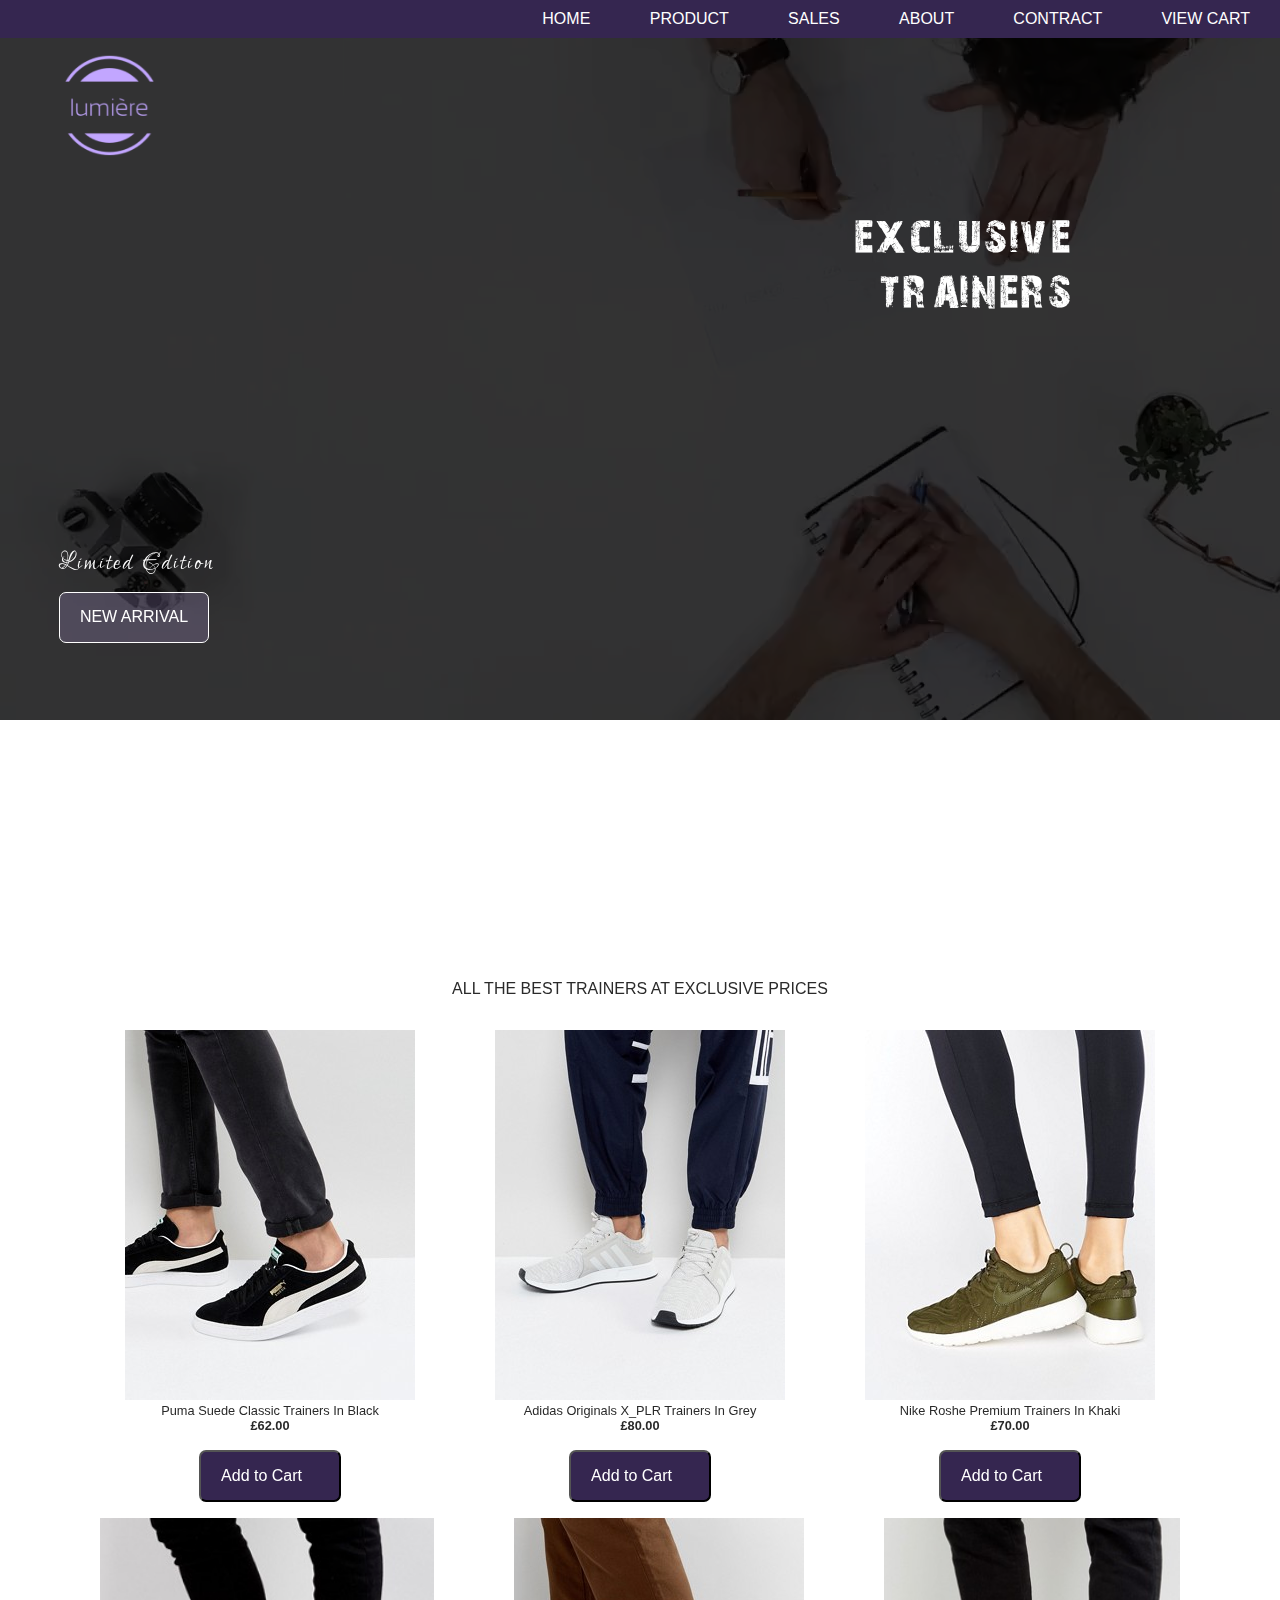
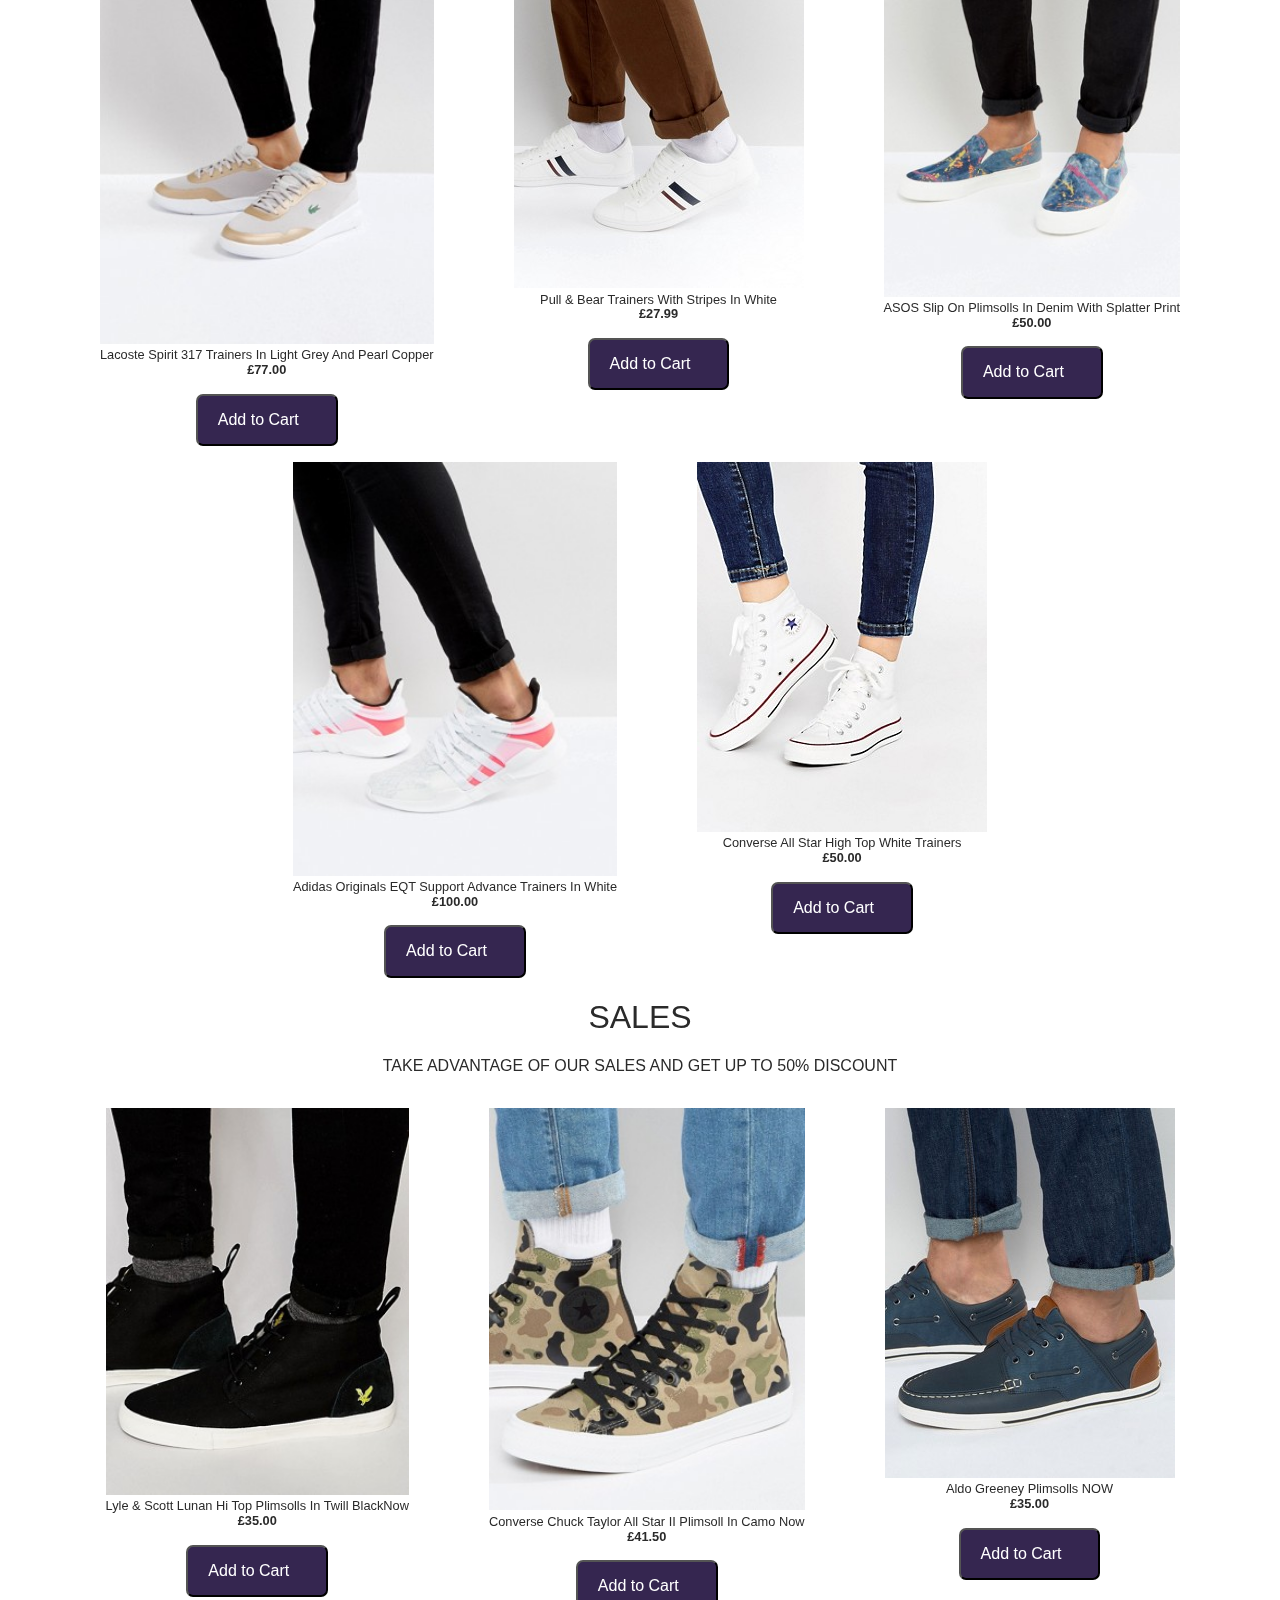
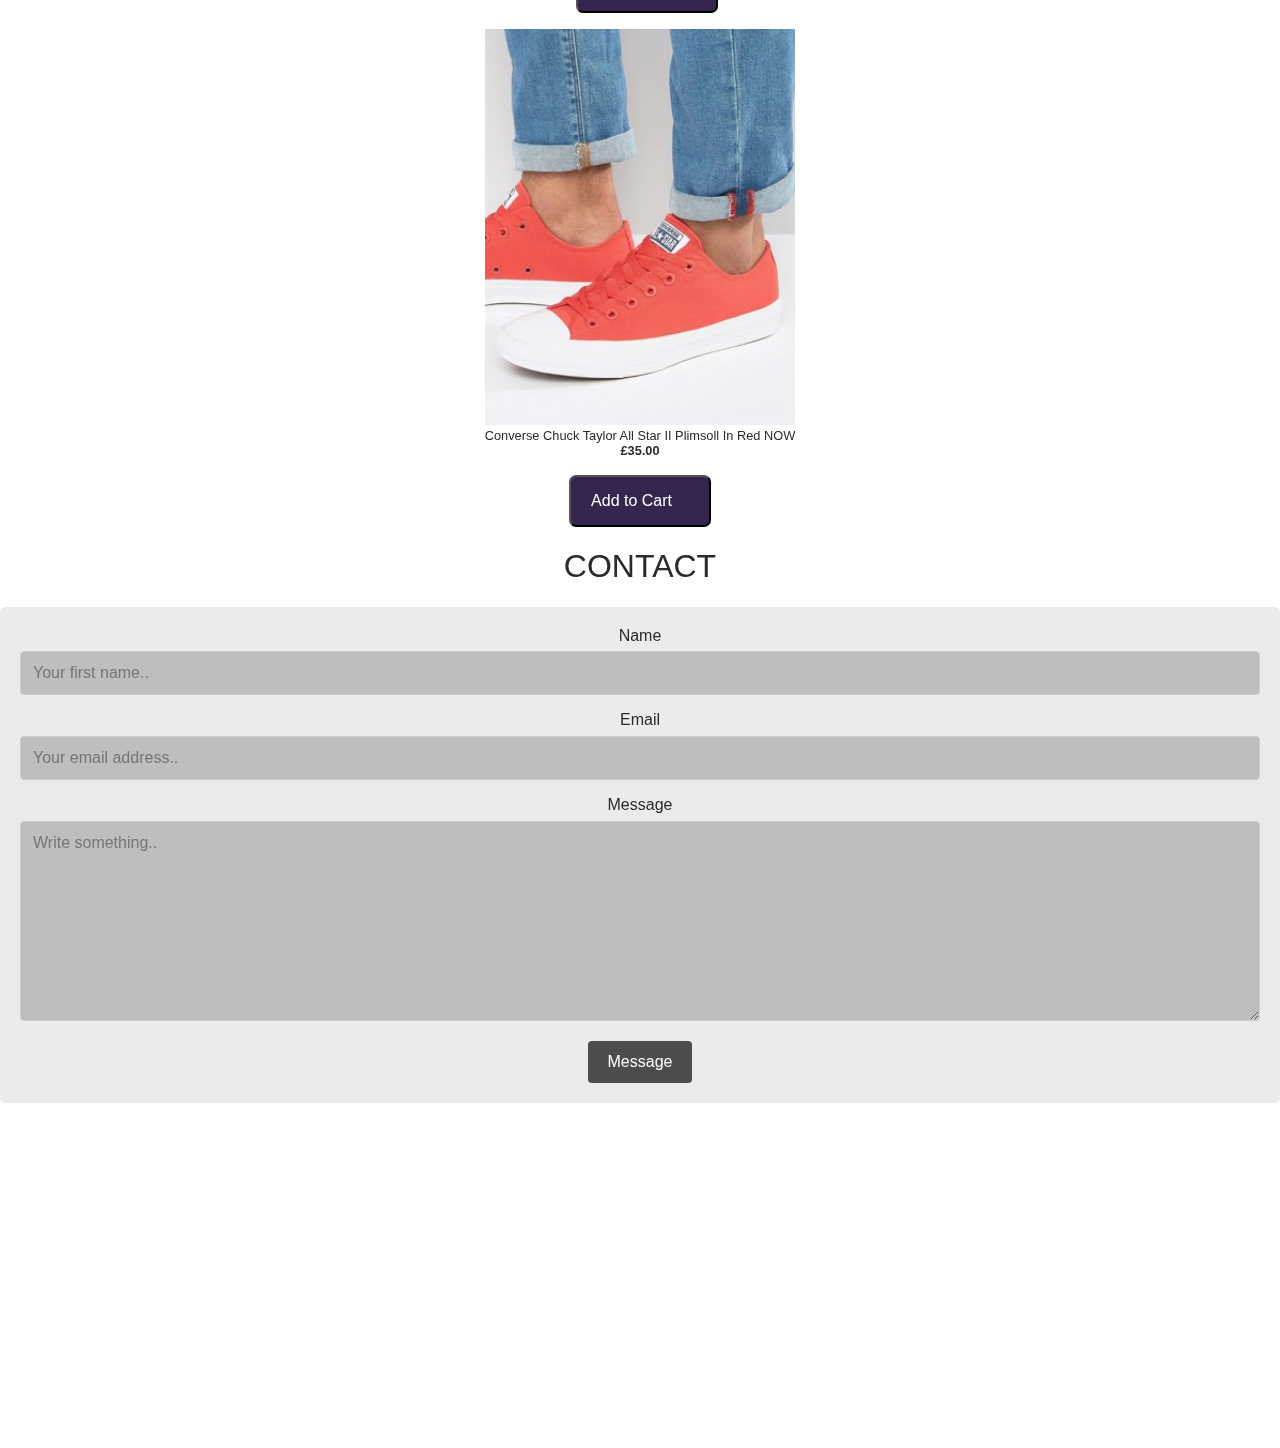
<file: jeff_html/caseStudy/index.html>
<!doctype html>
<html>
<head>
    
    <title> Trainers|Eccommerce Online Shop </title>
    
<!-- META TAGS    -->
    <meta charset="utf-8">
    
    
<!--    Tells the phones not to lie about true width-->
    <meta name= "viewport" content="width=device-width, initial-scale=1">
    
<!--    meta tag for all seo of all browser-->
    <meta name= "description" content="online exclusive trainers incredible price available here. All linmited edition ">
    
<!--CSS STYLE SHEET->


<!-- google library fonts from the official google api-->
    <link href="https://fonts.googleapis.com/css?family=Lovers+Quarrel" rel="stylesheet">
    
    
    <link href="https://fonts.googleapis.com/css?family=Mukta" rel="stylesheet">

    
    <!--FONT AWESOME CDM    -->
    
    <link rel="stylesheet" href="https://use.fontawesome.com/releases/v5.4.1/css/all.css" integrity="sha384-5sAR7xN1Nv6T6+dT2mhtzEpVJvfS3NScPQTrOxhwjIuvcA67KV2R5Jz6kr4abQsz" crossorigin="anonymous">
    
<!-- normailise css normailse all default setting of browser  -->
    
   <link rel= "stylesheet" type= "text/css" href="vendors/normalise.css"> 

    
    
<!--    ANIMATE.CSS PREDEFINED CSS KEYFRAMES-->
    <link rel= "stylesheet" type= "text/css" href="vendors/animate/animate.css">
    
    
    
    <!--    import image-->
    
  <link rel="stylesheet" href="https://use.fontawesome.com/releases/v5.4.1/css/all.css" integrity="sha384-5sAR7xN1Nv6T6+dT2mhtzEpVJvfS3NScPQTrOxhwjIuvcA67KV2R5Jz6kr4abQsz" crossorigin="anonymous">
    
<!--always define self made css at the bottom of header as they have proiority-->
    
   <link rel= "stylesheet" type= "text/css" href= "resourcea/css/main2.css"> 
    
     <link href="https://fonts.googleapis.com/css?family=Lovers+Quarrel" rel="stylesheet">
    </head>
    
    <body> 
    
       
        
        
        
        
              <!-- holds all home page content    -->
        
        <section class="HOMEImage" >
            
            <video class="myvideo" autoplay loop>
            
            <source src="resourcea/video/homeVideo.mp4">
                
                
             Your browser does not support this video
                
                
            
            </video>
            
            
        
            <header class="headerC">
            
                
                
<!--   (animated infinite bounce) makes image bounce             -->
                
         <div class="logoC animated infinite bounce">
             <a href="#home">
         
             <img src= "resourcea/img/logo.png">      
             </a>   
         </div>
                
                
                
                
            
             <div class="BasketC">
            <a href="#">
                
               <!-- Holds the icon image which is a basket details in class fas fa-shopping-basket-->
             
                
            <!-- Fontawesome image download  fas fa-shopping-basket  class has image in css edited   -->
                
                <i class="fas fa-shopping-basket"></i>
                 </a>
            </div>
            
            
          <!-- navigation section for website -->
            
                
                
              <div class= "navC">
              
              <!-- Insert equal to sign from google &#8801      -->
                  
            <span id= "mobile-menu"> &#8801; </span>
           
            <nav> 
            
                
                
           <ul class= "menu-items">
               
               <li> <a href= "#home" > HOME </a>  </li>
               <li> <a href= "#home" > PRODUCT </a></li>
               <li> <a href= "#home" >SALES </a>   </li>
               <li> <a href= "#home" > ABOUT </a>  </li>
               <li> <a href= "#home" > CONTRACT </a>  </li>
               <li> <a href= "#home" > VIEW CART </a>  </li>
               
    
    
                
                
                </ul> 
            
            </nav>
            
                </div>
                
            </header>
        <div class= "slogan" > exclusive<br>trainers</div>
        <div class="mainHeading"> Limited Edition</div>
        
        <button class="newButton"> new arrival </button>
   
        </section>

        
        <!--   PRODUCT SECTION         -->
            
            
            
            
        <section id= "productSection"> 
            
            <h1 class= "wow flip ">   Products </h1>
            
            <p> All the best trainers at exclusive prices </p>
            
            
            <div class= "flexbox"> <!-- flexbox may delete-->
                
                
            <article>
            
                
                
                <figure><img src= "resourcea/img/featuredProducts/blackpuma.jpg" alt=" Puma Trainers in Suede Classic design" >
                    <figcaption> Puma Suede Classic Trainers In Black<strong>£62.00</strong>
                    
                    </figcaption>
                
                </figure>
            
            
            <button class="addToCart"><a href="#">Add to Cart </a></button>
            
            </article>
        
             
            <article> 
                
                <figure><img src="resourcea/img/featuredProducts/originaladidas.jpg"  alt=" Adidas  Trainers lightgrey design" >
                    <figcaption> Adidas Originals X_PLR Trainers In Grey <strong>£80.00</strong>
                    </figcaption>
                </figure>
            
            
            <button class="addToCart"><a href="#">Add to Cart </a></button>
            
            </article>     
            
            
            <article> 
                
                <figure><img src="resourcea/img/featuredProducts/khakinike.jpg" alt=" Nike Trainers khaki design" >
                    <figcaption> Nike Roshe Premium Trainers In Khaki <strong>£70.00</strong>
                    
                    
                    </figcaption>
                
                </figure>
            
            
            <button class="addToCart"><a href="#">Add to Cart </a></button>
            
            </article> 
            
            
        <article> 
            
                <figure><img src="resourcea/img/featuredProducts/lightgreylacoste.jpg"  alt=" light grey lascoste design" >
                    <figcaption> Lacoste Spirit 317 Trainers In Light Grey And Pearl Copper <strong>£77.00</strong>
                    
                    </figcaption>
                     
                    </figure>
            
            
           <button class="addToCart"><a href="#">Add to Cart </a></button>
            
            </article>   
            
            
        <article> 
            
                <figure><img src="resourcea/img/featuredProducts/pullandbear.jpg" alt=" Pull & Bear Trainers With Stripes" >
                    <figcaption> Pull &#38; Bear Trainers With Stripes In White <strong>£27.99</strong>
                    </figcaption>
                </figure>
            
            
            <button class="addToCart"><a href="#">Add to Cart </a></button>
            
            </article>      
                
            
            
            <article> 
                
                <figure><img src="resourcea/img/featuredProducts/slipdenin.jpg" alt=" SOS Slip On Plimsolls In Denim With Splatter" >
                    <figcaption> ASOS Slip On Plimsolls In Denim With Splatter Print <strong>£50.00</strong>
                    </figcaption>
                </figure>
            
            
            <button class="addToCart"><a href="#">Add to Cart </a></button>
            
            </article>      
            
            
            
            <article> 
                
                <figure><img src="resourcea/img/featuredProducts/whiteadidas.jpg" alt=" Adidas Originals EQT Support Advance Trainers In White" >
                    <figcaption> Adidas Originals EQT Support Advance Trainers In White <strong>£100.00</strong>
                    </figcaption>
                    </figure>
            
            
           <button class="addToCart"><a href="#">Add to Cart </a></button>
            
            </article>       
            
            
            
            <article> 
                
                <figure><img src="resourcea/img/featuredProducts/whiteconverse.jpg" alt=" Converse All Star High Top White" >
                    <figcaption> Converse All Star High Top White Trainers <strong>£50.00</strong>
                    </figcaption>
                </figure>
            
            
            <button class="addToCart"><a href="#">Add to Cart </a></button>
            
            </article>       
        
        
          </div><!-- flexbox may delete-->
        
        
        </section>
        
        
        
                        <!-- Sales section-----------------------------
-->
        
        
         <section id= "sales"> 
            
            <h1>   Sales </h1>
            
            <p> Take advantage of our sales and get up to 50% DISCOUNT </p>
            
            <div class= "flexbox">
             
            <article> 
                
            <figure> <img src="resourcea/img/salesProducts/blacktopplimsolls.jpg" alt=" Lyle & Scott Lunan Hi Top Plimsoll design" >
                    
                    <figcaption> Lyle &#38; Scott Lunan Hi Top Plimsolls In Twill BlackNow <strong>£35.00</strong>
                   
                    </figcaption>
               
                </figure>
            
            
          <button class="addToCart"><a href="#">Add to Cart </a></button>
            
            </article>
        
        
        
        <article> 
                
                <figure><img src="resourcea/img/salesProducts/camoconverse.jpg" alt=" Converse Chuck Taylor All Star II design" >
                    
                    <figcaption> Converse Chuck Taylor All Star II Plimsoll In Camo Now <strong>£41.50</strong>
                    </figcaption>
               
                </figure>
            
            
            <button class="addToCart"><a href="#">Add to Cart </a></button>
            
            </article>
        
        
        
        <article> 
                
                <figure><img src="resourcea/img/salesProducts/greyplimsolls.jpg" alt=" Aldo Greeney Plimsolls  design" >
                    
                    <figcaption> Aldo Greeney Plimsolls NOW <strong>£35.00</strong>
                   
                    </figcaption>
               
                </figure>
            
            
          <button class="addToCart"><a href="#">Add to Cart </a></button>
            
            </article>
    
    
    
               <article> 
                
                <figure> <img src="resourcea/img/salesProducts/redconverse.jpg" alt=" Converse Chuck Taylor All Star II red design" >
                    
                    <figcaption> Converse Chuck Taylor All Star II Plimsoll In Red NOW<strong>£35.00</strong>
                    </figcaption>
               
                </figure>
            
            
            <button class="addToCart"><a href="#">Add to Cart </a></button>
            
            </article>
        
              </div>  
                
        </section>
        
        
<!--        -----------------CONTACT PAGE---------------------                      -->
        
        
        
        
        
        
        <section id="contact">
            
            <h1> CONTACT</h1>
            
        
        <div class= "container">
    <form action="/action_page.php">
        
<!--        label for first entry input-->
    <label for="fname"> Name</label>
        
<!--  Input type specification regarding first input entry in form-->
    <input type="text" id="name" name="firstname" placeholder="Your first name..">

   <!--        label for first email address input -->     
    <label for="email"> Email</label>
    <input type="text" id="email" name="address" placeholder="Your email address..">

    
    <label for="message">Message</label>
    <textarea id="message" name="message" placeholder="Write something.." style="height:200px"></textarea>

    <input type="submit" value="Message">
  </form>
            
            
            
            
            
            
            
            
            </div>
            
            
            
            
            
            
            
            
            
            
            
            </section>
        
        
        
        
        
        
        
        
        
        
        
        
        
        
        
        
        
<!--  our script       -->
<!--wow.js script   cdm    -->
        
        
        <script src="https://cdnjs.cloudflare.com/ajax/libs/wow/1.1.2/wow.min.js"></script>
              <script>
              new WOW().init();
              </script>
        
        
        
        
    
        
    
    </body>
        
</html>
</file>
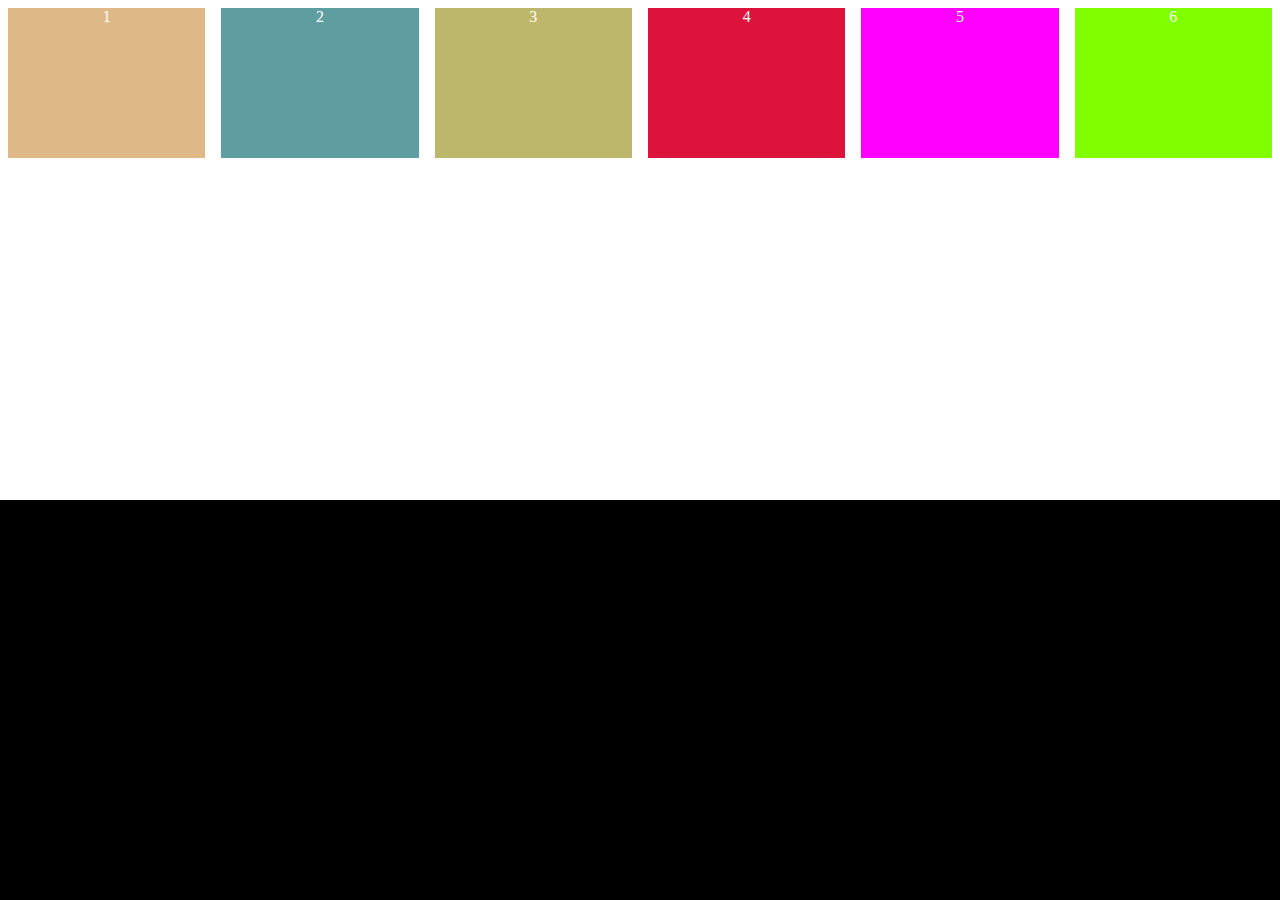
<file: jeff_html/caseStudy/Flexbox-master/Flexbox/flexBoxDemoLearner.html>
<!DOCTYPE html>
<html>
    
    <head>
        <meta charset="utf-8">

        <title>Flexbox Demo</title>
        
        <link rel="stylesheet" href="flexBoxDemoLearner.css" type="text/css" >
        
    </head>
    
    <body> 
        
        <div id="mainC">
            <ul id="flexC">
                <li>1</li>
                <li>2</li>
                <li>3</li>
                <li>4</li>
                <li>5</li>
                <li>6</li>
            </ul>
        </div>

    </body>
</html>
</file>
<file: jeff_html/caseStudy/resourcea/css/main2.css>
/* This is a fictional website created in the just course*
------------------------------------------------------


-----------------------------------------------------/

/        *Website color scheme*     

---------------------------------------------------------

Main Colours:

Primary colour - rgb(183, 154, 246); //purple for navigation links
Secondary colour - rgb(53, 38, 80); //darker purple
Third colour - rgb(200, 177, 250); //lighter purple/

/**/

/* custom fonts---------------------------------------------- */




/*imported CSS to use font from font-face website.
*/

@font-face {
    font-family: '28_days';
    src: url(../../vendors/fonts/28_days_later-webfont.eot);
    src: url(../../vendors/fonts/28_days_later-webfont.eot?#iefix) format('embedded-opentype'),
         url(../../vendors/fonts/28_days_later-webfont.woff2) format('woff2'),
         url(../../vendors/fonts/28_days_later-webfont.woff) format('woff'),
         url(../../vendors/fonts/28_days_later-webfont.ttf) format('truetype');
    font-weight: normal;
    font-style: normal;

}






/*-------------------  DEFAULT STYLING---------------------------- */

/* here we set the sizing to border box so that the padding and the border have no barring on the width we set */
*{
    -moz-box-sizing: border-box;
    -webkit-box-sizing: border-box;
    box-sizing: border-box;
    
}



/*  All images and video are set to 100% of their parent container*/

img, video { 
    width: 100%;
}


/* Body attributes that the rest of the page inherits*/

body{ 
    
    
/* Mukta icon called directly as in html library is the declared*/
    
    font-family: 'Mukta', sans-serif;
    font-family:sans-serif;
    font-size: 16px;
    color:rgb(42, 42, 42);
    width: 100%;
    margin: 0;
    padding: 0;
      
}

/* removes the styling that comes with the anchor tag*/

a {
    text-decoration: none;
}

/*----------------------------------------------------------------


  HOMEPAGE STYLING 

-----------------------------------------------------------------*/

.myvideo{
     
    display: none;
    
    
}






.HOMEImage{
    position: relative;
    background-image: url(../img/trainerHomePage.jpg);
    background-repeat: no-repeat;
    background-size: cover;
    background-attachment: fixed;
    width: 100%;
    background-position: center 0;
    height: 100vh;
    
}


.logoC{
    position: absolute;   
    width: 40px;
    top: auto; 
    left: 1;
    
        
}

.BasketC{
    
    position: absolute;
    top: 1.3vh;
    left:  45vw;
}


.headerC{
    
    position: fixed;
    width:100%;
    
   
    
}



/* scales icon handles the actual icon*/

.fa-shopping-basket{
    font-size: 2em;
    color: rgb(200,177, 250);
    
}


/* div container for the unordered list*/


.navC{
    background-color: rgb(53, 38, 80);
    width:100%;
    height:50px;
    border-bottom: 2px solid rgb(200,177, 250);
    
    
}



/*this is three bar option*
/ sets value a relation postioon in div that has nav*/

#mobile-menu{
    
   font-size: 2em;
    text-align: center;
    color: rgb(255,255,255);
    background-color:rgba(0,0,0,0.5);
    
    margin: 0 5vw 0 85vw;
    padding: 7px 3%;    
    
}
    
   
/*navigation area*/



/*removing styling from our unordered list, will not display--*/


.menu-items{
    
    list-style: none;
    padding:0;
    margin:0;
    display: none;
      
}
    
nav li { 
          
        color: rgb(255,255,255);
        text-align: right;
        border-top: 2px solid rgba(200,177,250, 0.2);
        padding: 15px 8px 15px 0px 
        
    }


li a{
    color: rgb(255,255,255);
    
}
    
.mainHeading{
    
   font-family: 'Lovers Quarrel', cursive;
   color: rgb(255,255,255);
    font-size: 2em;
    letter-spacing: 2px;
    font-weight: lighter;
      
     margin: 45vh auto 0 30vw;
    
}
    
.slogan{  
    font-family: '28_days';
    color: rgb(255,255,255);
    font-size: 2em;
    letter-spacing: 3px;
    padding: 150px 3vw 0 0;
    text-align: right;
  
}  

/*Designing our button*/

.newButton{
    
    color: rgb(255,255,255);
    border: 1px solid rgb(255,255,255);
    padding: 15px 20px;
    background-color: rgba(200,177, 250, 0.2);
    text-transform: uppercase;
    
/* Below code makes button curved   */
    
    
    border-radius: 7px 7px;
      
/*  applying our animation 
    */
    
    animation-name: neon;
    animation-duration: 1.5s; 
    animation-iteration-count: infinite;
    animation-direction: alternate;
    
/*    positioning on screen*/
    
    margin: 10px auto 0 30vw;
    
    
}
    
/* Animating our buttons  */
        


@keyframes neon{
    
/* the text-shadow property has 4 values
    
1. horizontal shadow-required
 2. vertical shadow-required
3 blur radius -optional
    4 color- option
    
    
    */
    
    
    from {
        text-shadow: 0 0 10px rgb(255,255,255),
         0 0 20px rgb(255,255,255),
         0 0 30px rgb(255,255,255),
         0 0 40px rgb(128,0,128),
         0 0 50px rgb(128, 0, 128),
         0 0 80px rgb(128, 0, 128),
         0 0 100px rgb(128, 0, 128),
         0 0 150px rgb(128, 0, 128);
    
   
    }
    
    to{
         text-shadow: 0 0 5px rgb(255,255,255),
         0 0 10px rgb(255,255,255),
         0 0 15px rgb(255,255,255),
         0 0 20px rgb(128,0,128),
         0 0 25px rgb(128, 0, 128),
         0 0 30px rgb(128, 0, 128),
         0 0 50px rgb(128, 0, 128),
         0 0 75px rgb(128, 0, 128);
    
    }
    
}
/*  ------------------------------------------------------------------------
                     PRODUCT PAGE
    ------------------------------------------------------------------------
    */
    
    
    #productSection{
        
        
        text-align: center;
           
        
    }
    
    
    
    h1{
        
        
        text-transform: uppercase;
        font-weight: lighter;
}
    
   
     p{
  
       
        text-transform: uppercase;
        
    }
    
    
/*    designing our buttons
    */
    
    
    .addToCart{
        
        background-color: rgb(53, 38, 80);
        color: rgb(255,255,255);
        padding: 15px 20px;
/*        border below curve*/
           
        border-radius: 7px 7px;
        border: 1px solid rgba(255, 255, 255, 0.5;)
        
     }



/* class which relates to button add to cart this acceses  the attributes for the a element */


.addToCart a{
      color: rgb(255, 255, 255);
    
    
}


/* psuedo selector

used to put basket image into button


*/
    
.addToCart a::after {
    
    
          font-family: "Font Awesome 5 free";
          font-weight: 900;
          content: "\f218";
          
    
}
    
/* sales page----------------------------------------------------------

*/

#sales{
    
      text-align: center;
}

/* calling the details of each image using the tag*/
figcaption{
    
      font-size: 0.8em;
    
}

/* strong text relates to figure caption */
strong{
    
    
/* makes text display on the line below*/
    display:block;
}


/*Flexboxes for product and sales
*/

.flexbox{
    
     display: flex;
     flex-wrap: wrap;
    justify-content: center;
    height: auto;
    width: 100%;
 
}














/*---------------- LARGER MOBILE SIZE 568---------------------------
---------------------------------------------------*/





/* used for media query to adjust website for different devices*/
/*ADRESSESS THE SCREEN AT 568PX AND ABOVE*/

@media screen and (min-width: 568px){
    
    
    
    

.mainHeading{
    
     margin: 45vh auto 0 37vw;
    
}
    

.newButton{
    
    margin: 10px auto 0 37vw;
    
    
}


}


    #contact{
        text-align: center;
            
                                          
            background-image:
                linear-gradient(rgba(8, 8, 8, 0.8),rgba(8, 8,8,0.6)
                )
                
                ,url(../img/trainerContactBackground.jpg);
            
    background-repeat: no-repeat;  
    background-size: cover;
    background-attachment: fixed;
    width: 100%;
    background-position: center 0;
    height: 100vh;
    
    
        }     
        
        
        
        
        
        
  /* Style inputs with type="text", select elements and textareas */
input[type=text], select, textarea {
    width: 100%; /* Full width */
    padding: 12px; /* Some padding */  
    border: 1px solid #ccc; /* Gray border */
    border-radius: 4px; /* Rounded borders */
    box-sizing: border-box; /* Make sure that padding and width stays in place */
    margin-top: 6px; /* Add a top margin */
    margin-bottom: 16px; /* Bottom margin */
    resize: vertical; /* Allow the user to vertically resize the textarea (not horizontally) */
    background-color: rgba( 8, 8, 8, 0.2);
    
}

/* Style the submit button with a specific background color etc */
input[type=submit] {
    background-color: rgba( 8, 8, 8, 0.7);
    color: white;
    padding: 12px 20px;
    border: none;
    border-radius: 4px;
    cursor: pointer;
}

/* When moving the mouse over the submit button, add a darker green color */
input[type=submit]:hover {
    background-color: #45a049;
}

/* Add a background color and some padding around the form */
.container {
    border-radius: 5px;
    background-color:rgba(0,0,0,0.08);
    padding: 20px;
}      
        
        






























/* MEDIA QUERY FOR TABLET 768  */
@media screen and (min-width: 768px){

    .mainHeading{

     margin: 2.5vh auto 0 76vw;
    
}
    

.newButton{
    
    margin: 10px auto 0 76vw;
    
    
    
    
    
    
}

/* MEDIA QUERY FOR DESKTOP 1024  */
    
    
    @media screen and (min-width: 1024px){

.logoC{
    position: absolute;
    width: 90px;
    top: 6vh;
    left: 5vw;
    
        
}


  /* MEDIA QUERY FOR extra large screen 1280  */      
        
        
  @media screen and (min-width: 1280px){
      
      .myvideo{
          
        display: inline-block;
        width: 100%;
        height: auto;
        position: absolute;
        top: 0;
          
        background-size: cover;
          text-decoration-color: aquamarine;
         filter: brightness(20%);
          
          
/*set z idex so behind current content          */
          
         z-index: -4000; 
         
          
          
          
          
      }
      
      
      
      .HOMEImage{
          
          background-image: none;
        
          
      }
      
      
        }
    
    
          
        
        
        
        
        
        
        
        
        
/*.headerC{*/


.navC{
    
   text-align: right;
    border-bottom: none;  
    padding:10px 0;
    height: auto;
}
        
        
        
/*  calling two classes together to assign both of the
        related to basket image put in div and icon put in a span using a id class*/
        
#mobile-menu{
    
  display: none;
    
}
 
/*  POSITION THE DIV THAT CONTAINS BASKET IMAGE*/
        
        .BasketC{
        position: absolute;
        margin: 0 0 0 52vw;
        
        }
        
/*  RESIZES THE ICON THAT IS THE IMAGE OF A BASKET*/
        
      .fa-shopping-basket{
    font-size: 1em;
    color: rgb(200,177, 250);
    
}          


.menu-items{
    
    display:inline;
      
}
        
        
  .menu-items li {
    border-top: none;
    display:inline;
      
}      
        
        
        
    
nav li { 
          
        
        text-align: right;
        border-top: 2px solid rgba(200,177,250, 0.2);
        padding: 15px 5px 15px 0;
        
    }


li a{
    padding: 20px;
    margin: 0 5px;
    
}
    
/* hovers over a makes a color appear*/
        
        nav a:hover{
            
            color:rgb(200,177,250);
        }       
        
        
        nav:active{
            color:rgb(200,177,250);
            
        }
        
        
/*        nav:visited
            color:rgb(128, 0, 128);
            
        }
        */
        
        
        
        
.mainHeading{
   
      
     margin:25vh auto 0  4.6vw;
    
}
    
.slogan{  
    font-size: 3em;
    padding: 210px 0 0 0;
    margin: 0px 23vh 0;
  
}  


.newButton{
    
    
    margin: 10px auto  0 4.6vw;
}
    
        
        
/*  ADDING FORMS CSS      */
        
        
        
   
        #contact{
        text-align: center;
            
                                          
            background-image:
                linear-gradient(rgba(8, 8, 8, 0.8),rgba(8, 8,8,0.6)
                )
                
                ,url(../img/trainerContactBackground.jpg);
            
    background-repeat: no-repeat;  
    background-size: cover;
    background-attachment: fixed;
    width: 100%;
    background-position: center 0;
    height: 100vh;
    
    
        }     
        
        
        
        
        
        
  /* Style inputs with type="text", select elements and textareas */
input[type=text], select, textarea {
    width: 100%; /* Full width */
    padding: 12px; /* Some padding */  
    border: 1px solid #ccc; /* Gray border */
    border-radius: 4px; /* Rounded borders */
    box-sizing: border-box; /* Make sure that padding and width stays in place */
    margin-top: 6px; /* Add a top margin */
    margin-bottom: 16px; /* Bottom margin */
    resize: vertical; /* Allow the user to vertically resize the textarea (not horizontally) */
    background-color: rgba( 8, 8, 8, 0.2);
    
}

/* Style the submit button with a specific background color etc */
input[type=submit] {
    background-color: rgba( 8, 8, 8, 0.7);
    color: white;
    padding: 12px 20px;
    border: none;
    border-radius: 4px;
    cursor: pointer;
}

/* When moving the mouse over the submit button, add a darker green color */
input[type=submit]:hover {
    background-color: #45a049;
}

/* Add a background color and some padding around the form */
.container {
    border-radius: 5px;
    background-color:rgba(0,0,0,0.08);
    padding: 20px;
}
</file>
<file: jeff_html/caseStudy/Flexbox-master/Flexbox/flexBoxDemoLearner.css>
/* ------------------------------------------------------------------------------------

					FLEXBOX DEMO FOR PRACTICE


------------------------------------------------------------------------------------ */

html, body {
	background-color: black;
	height: 100%;
	margin: 0;
	padding: 0;
}



/*
#flexC {
    
 NEW FLEX PROPERTY
    
    
    height: 150px;
    
    display: flex;
    background-color:  white;
    margin: 0;
    padding: 0;
    list-style: none;
    
    

}
*/

/*

ul li {
 UNLOCKED FLEX-GROW (ONLY IF ACTIVE)
    
    flex-grow: 1;
    padding-top: 45px;
    color: white;
    text-align:center;

}
*/

ul li:first-child { background-color: burlywood; }
ul li:nth-child(2) { background-color:cadetblue; }
ul li:nth-child(3) { background-color: darkkhaki; }
ul li:nth-child(4) { background-color: crimson; }
ul li:nth-child(5) { background-color: fuchsia; }
ul li:last-child { background-color: chartreuse; }



/* FIRST IN AM GOING TO INTRODUCE THE FLEX DISPLAY */


#flexC {
    display: flex;
     background-color:  white;
    margin: 0;
    padding: 0;
    list-style: none;
    height: 500px;
    
/*    flex-wrap: wrap-reverse;*/
    
/* WHEN USING JUSTY CONTENT IT CANT BE USED WITH FLEX GROW
    */
/*    justify-content: flex-end;*/
/* justy-content: space-between*/
    
    align-items: flex-start;
/*    align-items: center;*/

}



li {.
    
  width: 100px;
  height: 100px;
  background-color: #8cacea;
  margin: 8px;
}





/* MAKE ALL THE ITEMS EQUAL SIZE TO THE VIEW PORT */


ul li {
    
/*    flex-grow: 1;*/
    width: 200px;
    height: 150px;
    color: white;
    text-align: center;
    

}



#flexC {

}

ul li {

}
</file>
<file: jeff_html/caseStudy/vendors/normalise.css>
/*! normalize.css v8.0.0 | MIT License | github.com/necolas/normalize.css */

/* Document
   ========================================================================== */

/**
 * 1. Correct the line height in all browsers.
 * 2. Prevent adjustments of font size after orientation changes in iOS.
 */

html {
  line-height: 1.15; /* 1 */
  -webkit-text-size-adjust: 100%; /* 2 */
    
    
}

/* Sections
   ========================================================================== */

/**
 * Remove the margin in all browsers.
 */

body {
  margin: 0;
}

/**
 * Correct the font size and margin on `h1` elements within `section` and
 * `article` contexts in Chrome, Firefox, and Safari.
 */

h1 {
  font-size: 2em;
  margin: 0.67em 0;
}

/* Grouping content
   ========================================================================== */

/**
 * 1. Add the correct box sizing in Firefox.
 * 2. Show the overflow in Edge and IE.
 */

hr {
  box-sizing: content-box; /* 1 */
  height: 0; /* 1 */
  overflow: visible; /* 2 */
}

/**
 * 1. Correct the inheritance and scaling of font size in all browsers.
 * 2. Correct the odd `em` font sizing in all browsers.
 */

pre {
  font-family: monospace, monospace; /* 1 */
  font-size: 1em; /* 2 */
}

/* Text-level semantics
   ========================================================================== */

/**
 * Remove the gray background on active links in IE 10.
 */

a {
  background-color: transparent;
}

/**
 * 1. Remove the bottom border in Chrome 57-
 * 2. Add the correct text decoration in Chrome, Edge, IE, Opera, and Safari.
 */

abbr[title] {
  border-bottom: none; /* 1 */
  text-decoration: underline; /* 2 */
  text-decoration: underline dotted; /* 2 */
}

/**
 * Add the correct font weight in Chrome, Edge, and Safari.
 */

b,
strong {
  font-weight: bolder;
}

/**
 * 1. Correct the inheritance and scaling of font size in all browsers.
 * 2. Correct the odd `em` font sizing in all browsers.
 */

code,
kbd,
samp {
  font-family: monospace, monospace; /* 1 */
  font-size: 1em; /* 2 */
}

/**
 * Add the correct font size in all browsers.
 */

small {
  font-size: 80%;
}

/**
 * Prevent `sub` and `sup` elements from affecting the line height in
 * all browsers.
 */

sub,
sup {
  font-size: 75%;
  line-height: 0;
  position: relative;
  vertical-align: baseline;
}

sub {
  bottom: -0.25em;
}

sup {
  top: -0.5em;
}

/* Embedded content
   ========================================================================== */

/**
 * Remove the border on images inside links in IE 10.
 */

img {
  border-style: none;
}

/* Forms
   ========================================================================== */

/**
 * 1. Change the font styles in all browsers.
 * 2. Remove the margin in Firefox and Safari.
 */

button,
input,
optgroup,
select,
textarea {
  font-family: inherit; /* 1 */
  font-size: 100%; /* 1 */
  line-height: 1.15; /* 1 */
  margin: 0; /* 2 */
}

/**
 * Show the overflow in IE.
 * 1. Show the overflow in Edge.
 */

button,
input { /* 1 */
  overflow: visible;
}

/**
 * Remove the inheritance of text transform in Edge, Firefox, and IE.
 * 1. Remove the inheritance of text transform in Firefox.
 */

button,
select { /* 1 */
  text-transform: none;
}

/**
 * Correct the inability to style clickable types in iOS and Safari.
 */

button,
[type="button"],
[type="reset"],
[type="submit"] {
  -webkit-appearance: button;
}

/**
 * Remove the inner border and padding in Firefox.
 */

button::-moz-focus-inner,
[type="button"]::-moz-focus-inner,
[type="reset"]::-moz-focus-inner,
[type="submit"]::-moz-focus-inner {
  border-style: none;
  padding: 0;
}

/**
 * Restore the focus styles unset by the previous rule.
 */

button:-moz-focusring,
[type="button"]:-moz-focusring,
[type="reset"]:-moz-focusring,
[type="submit"]:-moz-focusring {
  outline: 1px dotted ButtonText;
}

/**
 * Correct the padding in Firefox.
 */

fieldset {
  padding: 0.35em 0.75em 0.625em;
}

/**
 * 1. Correct the text wrapping in Edge and IE.
 * 2. Correct the color inheritance from `fieldset` elements in IE.
 * 3. Remove the padding so developers are not caught out when they zero out
 *    `fieldset` elements in all browsers.
 */

legend {
  box-sizing: border-box; /* 1 */
  color: inherit; /* 2 */
  display: table; /* 1 */
  max-width: 100%; /* 1 */
  padding: 0; /* 3 */
  white-space: normal; /* 1 */
}

/**
 * Add the correct vertical alignment in Chrome, Firefox, and Opera.
 */

progress {
  vertical-align: baseline;
}

/**
 * Remove the default vertical scrollbar in IE 10+.
 */

textarea {
  overflow: auto;
}

/**
 * 1. Add the correct box sizing in IE 10.
 * 2. Remove the padding in IE 10.
 */

[type="checkbox"],
[type="radio"] {
  box-sizing: border-box; /* 1 */
  padding: 0; /* 2 */
}

/**
 * Correct the cursor style of increment and decrement buttons in Chrome.
 */

[type="number"]::-webkit-inner-spin-button,
[type="number"]::-webkit-outer-spin-button {
  height: auto;
}

/**
 * 1. Correct the odd appearance in Chrome and Safari.
 * 2. Correct the outline style in Safari.
 */

[type="search"] {
  -webkit-appearance: textfield; /* 1 */
  outline-offset: -2px; /* 2 */
}

/**
 * Remove the inner padding in Chrome and Safari on macOS.
 */

[type="search"]::-webkit-search-decoration {
  -webkit-appearance: none;
}

/**
 * 1. Correct the inability to style clickable types in iOS and Safari.
 * 2. Change font properties to `inherit` in Safari.
 */

::-webkit-file-upload-button {
  -webkit-appearance: button; /* 1 */
  font: inherit; /* 2 */
}

/* Interactive
   ========================================================================== */

/*
 * Add the correct display in Edge, IE 10+, and Firefox.
 */

details {
  display: block;
}

/*
 * Add the correct display in all browsers.
 */

summary {
  display: list-item;
}

/* Misc
   ========================================================================== */

/**
 * Add the correct display in IE 10+.
 */

template {
  display: none;
}

/**
 * Add the correct display in IE 10.
 */

[hidden] {
  display: none;
}
</file>
